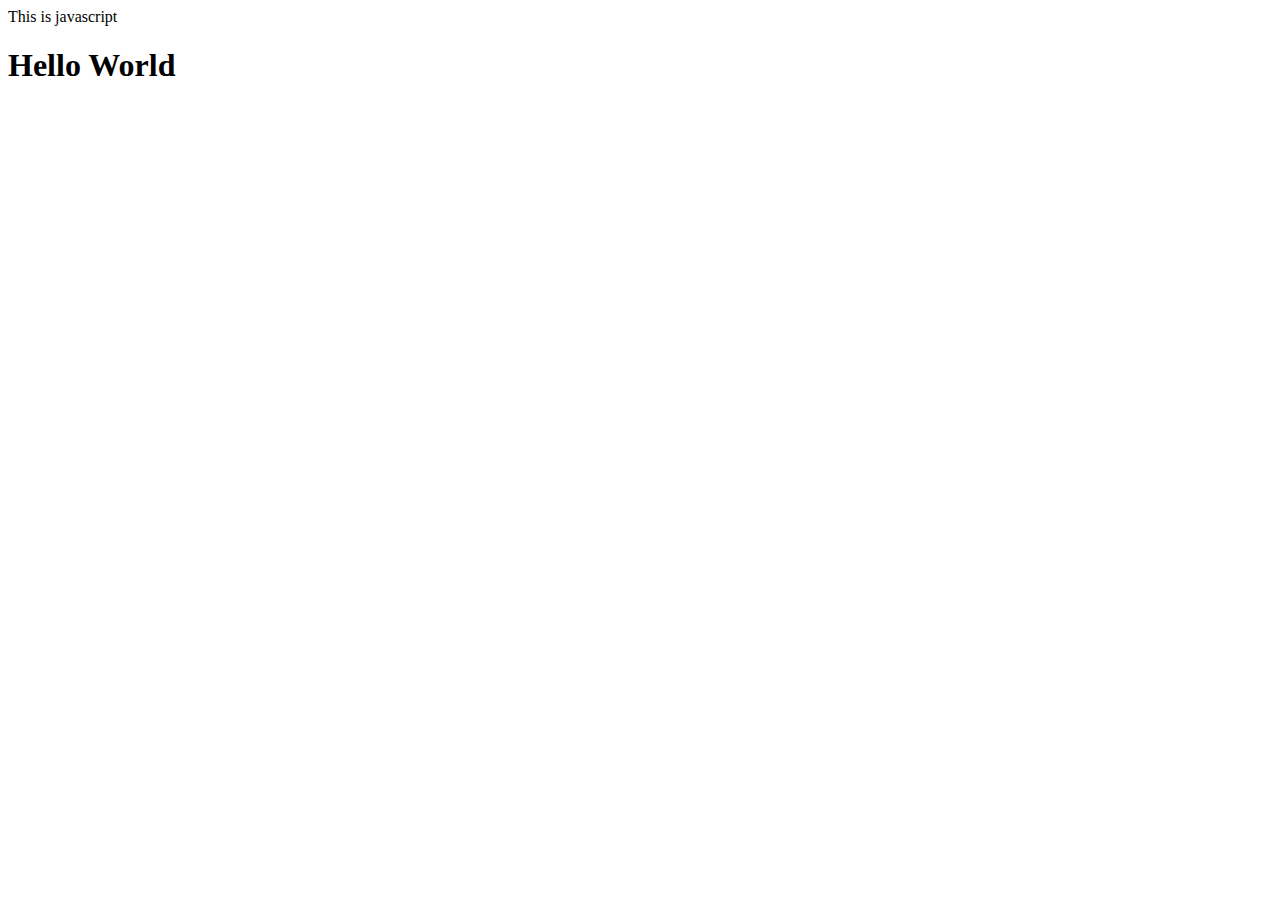
<file: HTML/startingjs.html>
<!DOCTYPE html>
<html lang="en">
<head>
    <meta charset="UTF-8">
    <meta name="viewport" content="width=device-width, initial-scale=1.0">
    <title>Document</title>
    <script type="text/javascript">
        document.write("This is javascript");
    </script>
</head>
<body>
    <h1>Hello World</h1>
    <script src="../JS/functions.js">
    </script>
</body>
</html>
</file>
